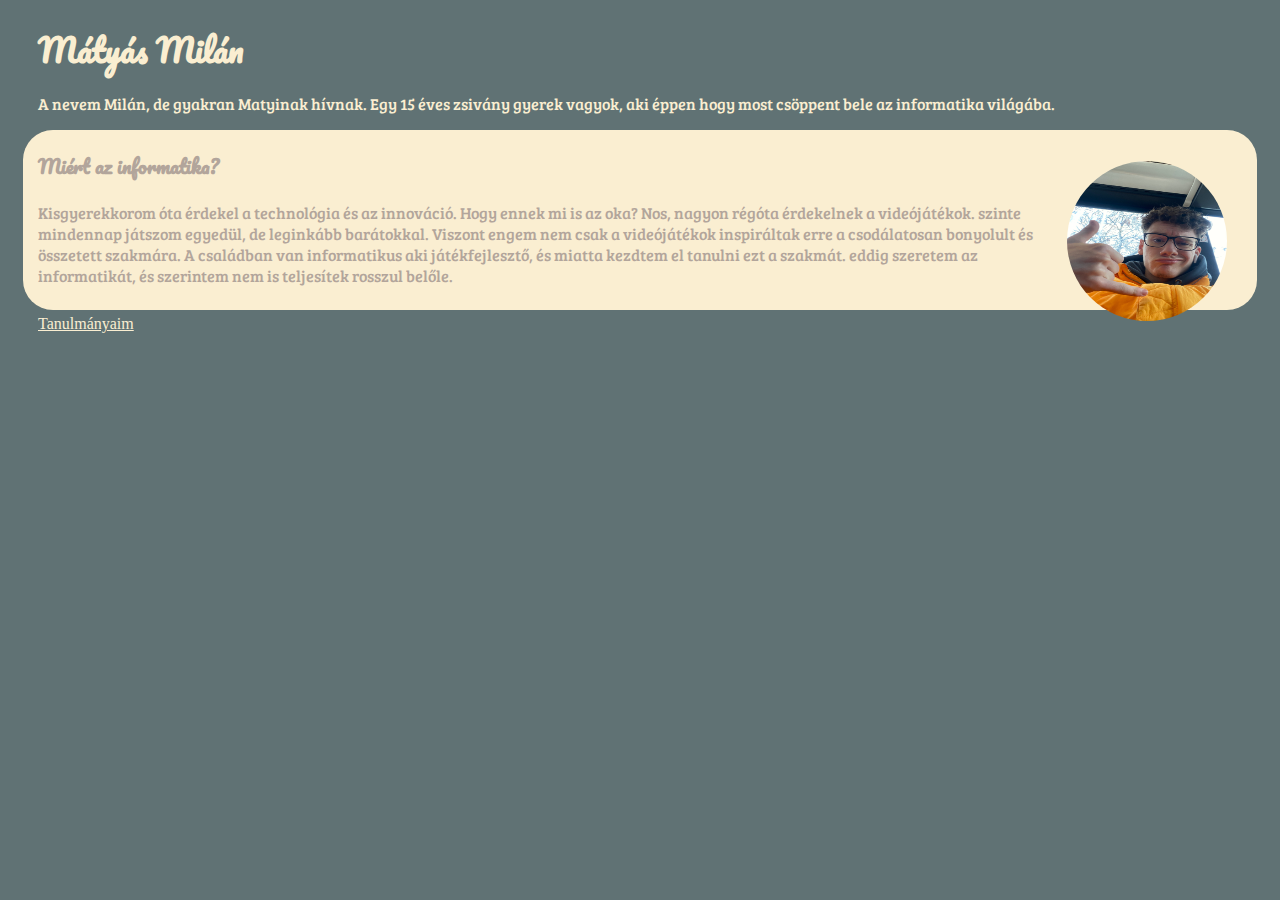
<file: index.html>
<!DOCTYPE html>
<html lang="hu">
<head>
    <meta charset="UTF-8">
    <meta name="viewport" content="width=device-width, initial-scale=1.0">
    <title>Miért az informatika?</title>
    <link rel="stylesheet" href="style.css">
</head>
<body>
    <h1>Mátyás Milán</h1> 
    <p class="szoveg2">
        A nevem Milán, de gyakran Matyinak hívnak. Egy 15 éves zsivány gyerek
        vagyok, aki éppen hogy most csöppent bele az informatika világába.
    </p>
    <div>
        <img src="BE476F18-9832-4225-BAAF-5C98580881B9.jpeg" alt="matyko">
        <h3>Miért az informatika?</h3>
        <p class="szoveg">
            Kisgyerekkorom óta érdekel a technológia és az innováció. Hogy ennek mi 
            is az oka? Nos, nagyon régóta érdekelnek a videójátékok. szinte mindennap
            játszom egyedül, de leginkább barátokkal. Viszont engem nem csak a videójátékok
            inspiráltak erre a csodálatosan bonyolult és összetett szakmára. A családban van 
            informatikus aki játékfejlesztő, és miatta kezdtem el tanulni ezt a szakmát. 
            eddig szeretem az informatikát, és szerintem nem is teljesítek rosszul belőle. 
        </p>
    </div>
    <a href="index copy.html" class="link">Tanulmányaim</a>

</body>
</html>
</file>
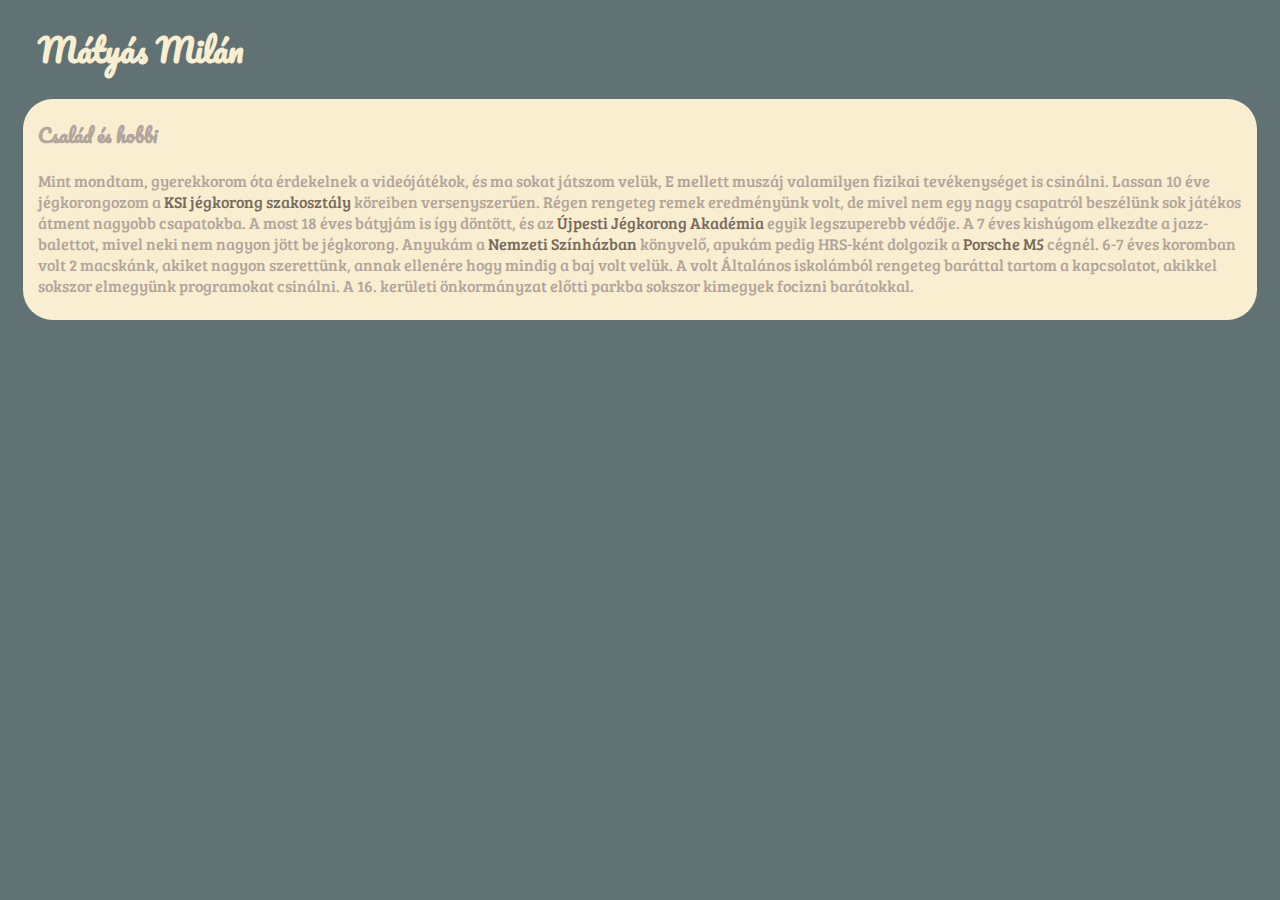
<file: index copy 2.html>
<!DOCTYPE html>
<html lang="hu">
<head>
    <meta charset="UTF-8">
    <meta name="viewport" content="width=device-width, initial-scale=1.0">
    <title>Család és hobbi</title>
    <link rel="stylesheet" href="style copy 2.css">
</head>
<body>
    <h1>Mátyás Milán</h1> 
    <div>
        <h3>Család és hobbi</h3>
        <p class="szoveg">
            Mint mondtam, gyerekkorom óta  érdekelnek a videójátékok, és ma
            sokat játszom velük, E mellett muszáj valamilyen fizikai tevékenységet is 
            csinálni. Lassan 10 éve jégkorongozom a <a href="https://ksi.hu/szakosztalyok/csapat/jegkorong" target="_blank" class="link2">KSI jégkorong szakosztály</a> köreiben 
            versenyszerűen. Régen rengeteg remek eredményünk volt, de mivel nem egy 
            nagy csapatról beszélünk sok játékos átment nagyobb csapatokba.  A most 18 
            éves bátyjám is így döntött, és az <a href="https://www.facebook.com/people/Újpesti-Jégkorong-Akadémia/100071209593829/" target="_blank" class="link2">Újpesti Jégkorong Akadémia</a> egyik 
            legszuperebb védője. A 7 éves kishúgom elkezdte a jazz-balettot, 
            mivel neki nem nagyon jött be jégkorong. Anyukám a <a href="https://nemzetiszinhaz.hu" target="_blank" class="link2">Nemzeti Színházban</a> könyvelő,
            apukám pedig HRS-ként dolgozik a <a href="https://www.porschem5.hu" target="_blank" class="link2">Porsche M5</a> cégnél. 6-7 éves koromban volt 2 
            macskánk, akiket nagyon szerettünk, annak ellenére hogy mindig a baj volt 
            velük. A volt Általános iskolámból rengeteg baráttal tartom a kapcsolatot, 
            akikkel sokszor elmegyünk programokat csinálni. A 16. kerületi önkormányzat 
            előtti parkba sokszor kimegyek focizni barátokkal.
        </p>
    </div>
</body>
</html>
</file>
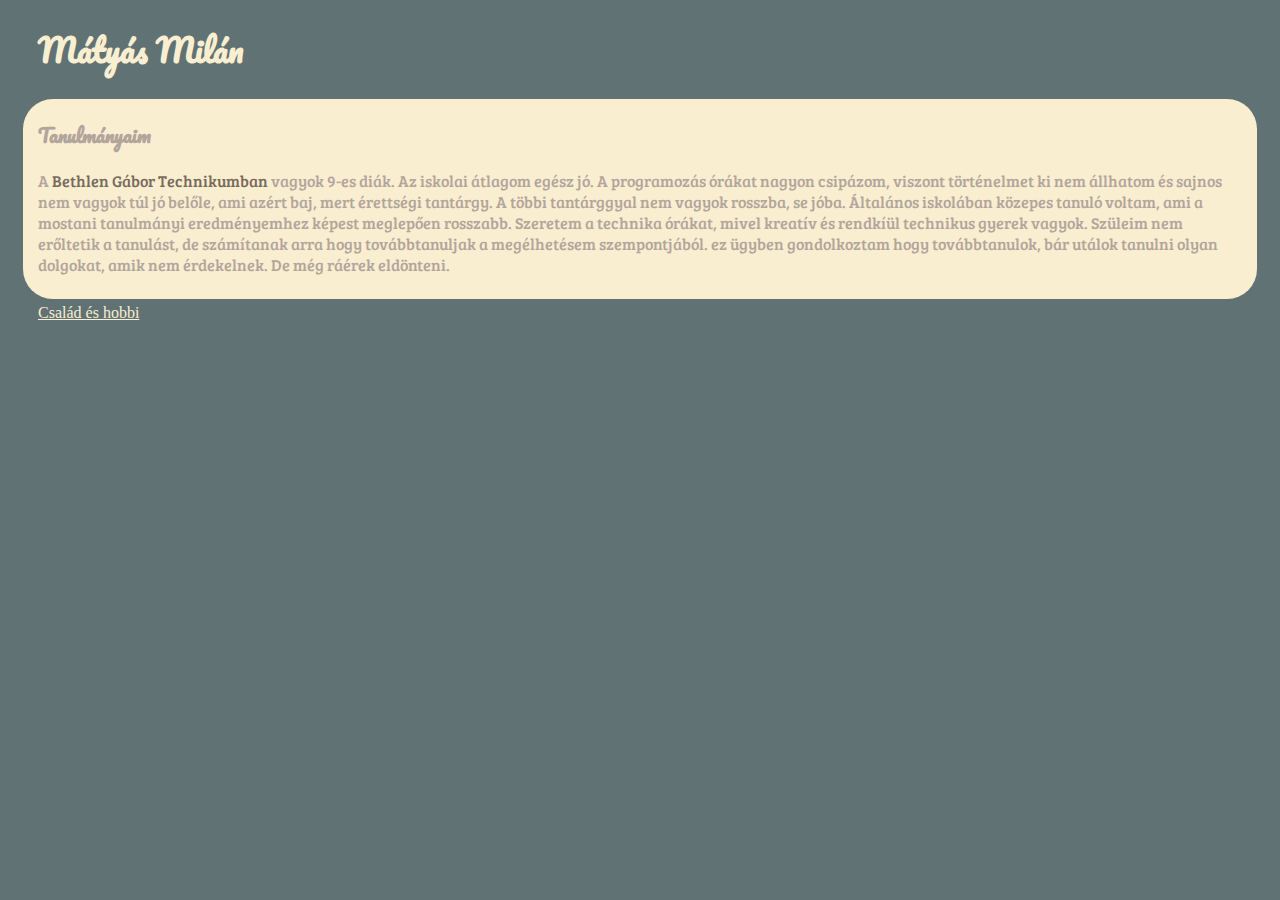
<file: index copy.html>
<!DOCTYPE html>
<html lang="hu">
<head>
    <meta charset="UTF-8">
    <meta name="viewport" content="width=device-width, initial-scale=1.0">
    <title>Tanulmányaim</title>
    <link rel="stylesheet" href="style copy.css">
</head>
<body>
    <h1>Mátyás Milán</h1> 
    <div>
        <h3>Tanulmányaim</h3>
        <p class="szoveg">
            A <a href="https://bethlenszki.hu" target="_blank" class="link2">Bethlen Gábor Technikumban</a> vagyok 9-es diák. Az iskolai átlagom 
            egész jó. A programozás órákat nagyon csipázom, viszont történelmet ki nem 
            állhatom és sajnos nem vagyok túl jó belőle, ami azért baj, mert érettségi 
            tantárgy. A többi tantárggyal nem vagyok rosszba, se jóba. Általános iskolában 
            közepes tanuló voltam, ami a mostani tanulmányi eredményemhez képest meglepően 
            rosszabb. Szeretem a technika órákat, mivel kreatív és rendkíül technikus gyerek 
            vagyok. Szüleim nem erőltetik a tanulást, de számítanak arra hogy továbbtanuljak a 
            megélhetésem szempontjából. ez ügyben gondolkoztam hogy továbbtanulok, bár
            utálok tanulni olyan dolgokat, amik nem érdekelnek. De még ráérek eldönteni.
        </p>
    </div>
    <a href="index copy 2.html" class="link">Család és hobbi</a>

</body>
</html>
</file>
<file: style.css>
@import url('https://fonts.googleapis.com/css2?family=Bree+Serif&family=Pacifico&display=swap');

body{
    background-color: #607274;
}
h1{
    color: #FAEED1;
    margin-left: 30px;
    margin-right: 30px;
    margin-bottom: 0;
    font-family: "Pacifico", cursive;
}
h3{
    color: #B2A59B;
    margin-left: 15px;
    margin-right: 15px;
    font-family: "Pacifico", cursive;

}
.szoveg{
    color: #B2A59B;
    padding-top: 1px;
    padding-bottom: 7px;
    padding-left: 15px;
    padding-right: 15px;
    font-family: "Bree Serif", serif;
}
.szoveg2{
    color: #FAEED1;
    margin-left: 30px;
    margin-right: 30px;
    font-family: "Bree Serif", serif;
}
div{
    background-color: #FAEED1;
    margin-left: 15px;
    margin-right: 15px;
    margin-bottom: 5px;
    padding-top: 1px;
    padding-bottom: 1px;
    border-radius: 30px;
    
}
.link{
    color: #FAEED1;
    margin-left: 30px;
}
img{
    margin: 30px;
    height: 160px; 
    width: 160px; 
    float: right;
    border-radius: 50%;
}
</file>
<file: style copy 2.css>
@import url('https://fonts.googleapis.com/css2?family=Bree+Serif&family=Pacifico&display=swap');

body{
    background-color: #607274;
}
h1{
    color: #FAEED1;
    margin-left: 30px;
    margin-right: 30px;
    font-family: "Pacifico", cursive;
}
h3{
    color: #B2A59B;
    margin-left: 15px;
    font-family: "Pacifico", cursive;
}
.szoveg{
    color: #B2A59B;
    padding-top: 1px;
    padding-bottom: 7px;
    padding-left: 15px;
    padding-right: 15px;
    font-family: "Bree Serif", serif;
}
div{
    background-color: #FAEED1;
    margin-left: 15px;
    margin-right: 15px;
    margin-top: 6px;
    margin-bottom: 5px;
    padding-top: 1px;
    padding-bottom: 1px;
    border-radius: 30px;
    
}
.link2{
    color: #776B5D;
    text-decoration: none;
}
</file>
<file: style copy.css>
@import url('https://fonts.googleapis.com/css2?family=Bree+Serif&family=Pacifico&display=swap');

body{
    background-color: #607274;
}
h1{
    color: #FAEED1;
    margin-left: 30px;
    margin-right: 30px;
    font-family: "Pacifico", cursive;
}
h3{
    color: #B2A59B;
    margin-left: 15px;
    font-family: "Pacifico", cursive;
}
.szoveg{
    color: #B2A59B;
    padding-top: 1px;
    padding-bottom: 7px;
    padding-left: 15px;
    padding-right: 15px;
    font-family: "Bree Serif", serif;
}
div{
    background-color: #FAEED1;
    margin-left: 15px;
    margin-right: 15px;
    margin-top: 6px;
    margin-bottom: 5px;
    padding-top: 1px;
    padding-bottom: 1px;
    border-radius: 30px;
    
}
.link{
    color: #FAEED1;
    margin-left: 30px;
}
.link2{
    color: #776B5D;
    text-decoration: none;
}
</file>
